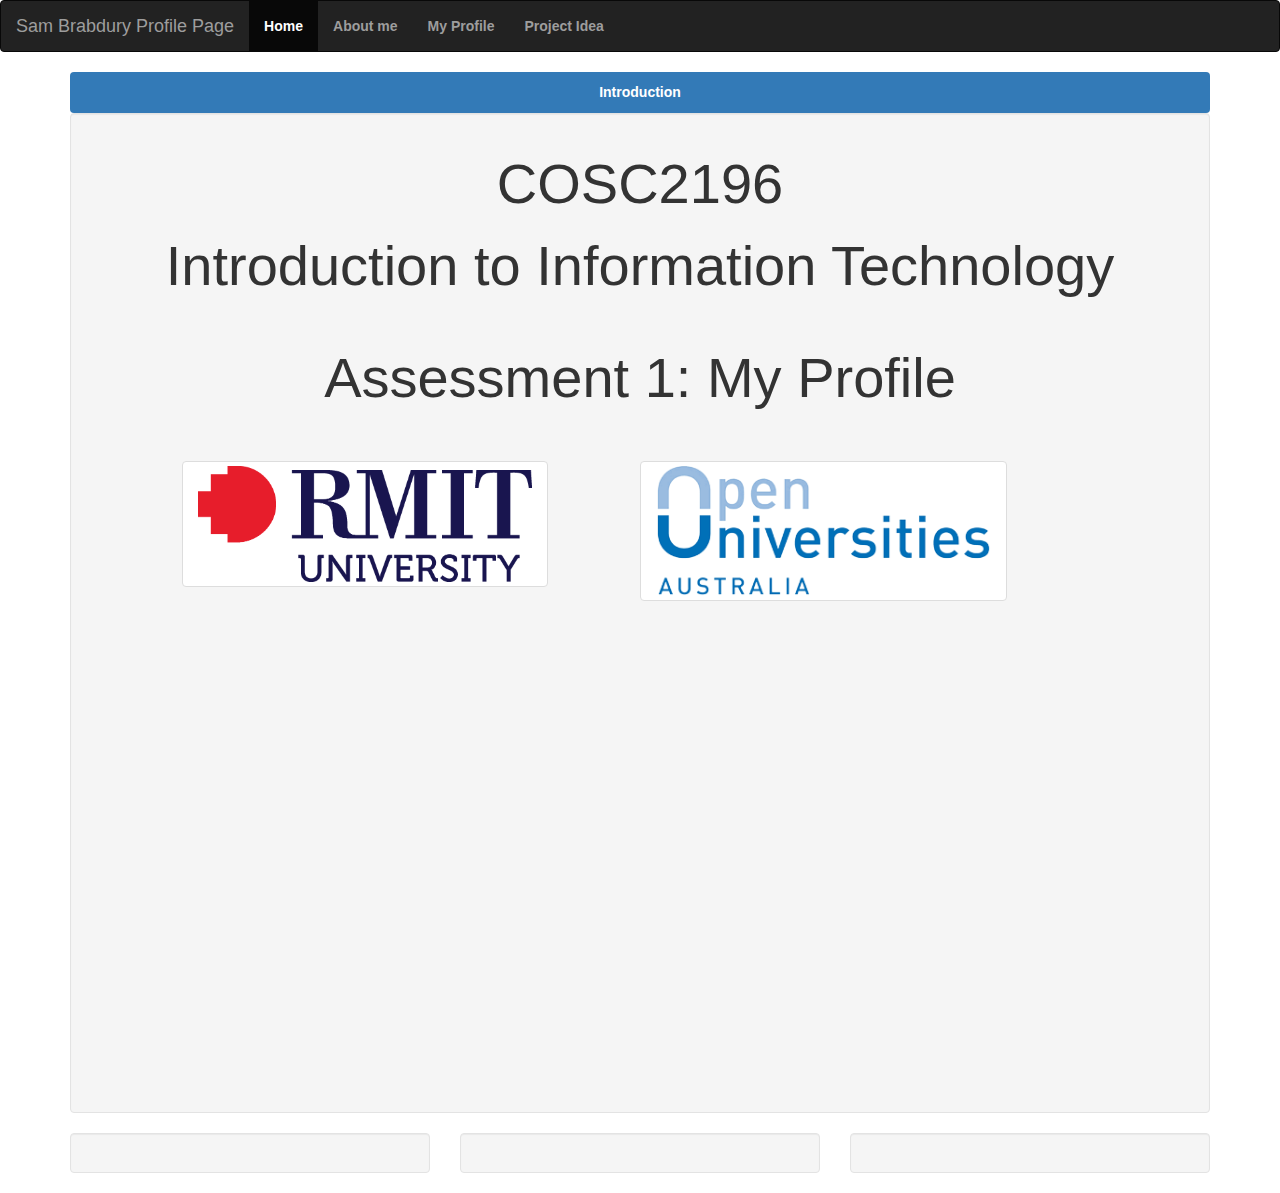
<file: index.html>
<!DOCTYPE html>
<html lang="en">
<head>
<!-- Bootstrap example from https://www.w3schools.com/bootstrap/default.asp ---->
<title>Sam Bradbury Profile</title>
<meta charset="utf-8">
<meta name="viewport" content="width=device-width, initial-scale=1">
  
<!-- Latest compiled and minified CSS -->
<link rel="stylesheet" href="https://maxcdn.bootstrapcdn.com/bootstrap/3.4.0/css/bootstrap.min.css">

<link rel="stylesheet" href="styles.css">
  
<!-- jQuery library -->
<script src="https://ajax.googleapis.com/ajax/libs/jquery/3.3.1/jquery.min.js"></script>
  
<!-- Latest compiled JavaScript -->
<script src="https://maxcdn.bootstrapcdn.com/bootstrap/3.4.0/js/bootstrap.min.js"></script>
<link rel="icon" href="images/s.ico">
</head>

<body>

<!-- start nav -->
<nav class="navbar navbar-inverse">
  <div class="container-fluid">
    <div class="navbar-header">
      <a class="navbar-brand" href="index.html">Sam Brabdury Profile Page</a>
    </div>
    <ul class="nav navbar-nav">
      <li class="active"><a href="index.html">Home</a></li>
      <li><a href="about.html">About me</a></li>
      <li><a href="personality.html">My Profile</a></li>
      <li><a href="project.html">Project Idea</a></li>
    </ul>
  </div>
</nav>
<!--end nav -->

<div class="container">
	<ul class="nav nav-pills nav-justified">
		<li class="active"><a data-toggle="pill" href="#menu1">Introduction</a></li>
	</ul>
	
	<div class="tab-content well" style="min-height:1000px;">
    <div id="menu1" class="tab-pane fade in active">
		<h1>COSC2196</h1>
		<h1>Introduction to Information Technology</h1>
		<br/>
		<h1>Assessment 1: My Profile</h1>
		</br></br>
		<div class="col-sm-1"></div>
		<img src="images/rmitLogo.png" class="img-thumbnail col-sm-4" alt="RMIT">
		<div class="col-sm-1"></div>
		<img src="images/ouaLogo.png" class="img-thumbnail col-sm-4" alt="OUA">
    </div>
  </div>
	
</div>

<div class="container">
	<div class="row">
		<div class="col-sm-4">
		<div class="well">

		</div>
		</div>
		<div class="col-sm-4">
		<div class="well">
		
		</div>
		</div>
		<div class="col-sm-4">
		<div class="well">
		
		</div>
		</div>
	</div>
</div>



</body>
</html>
</file>
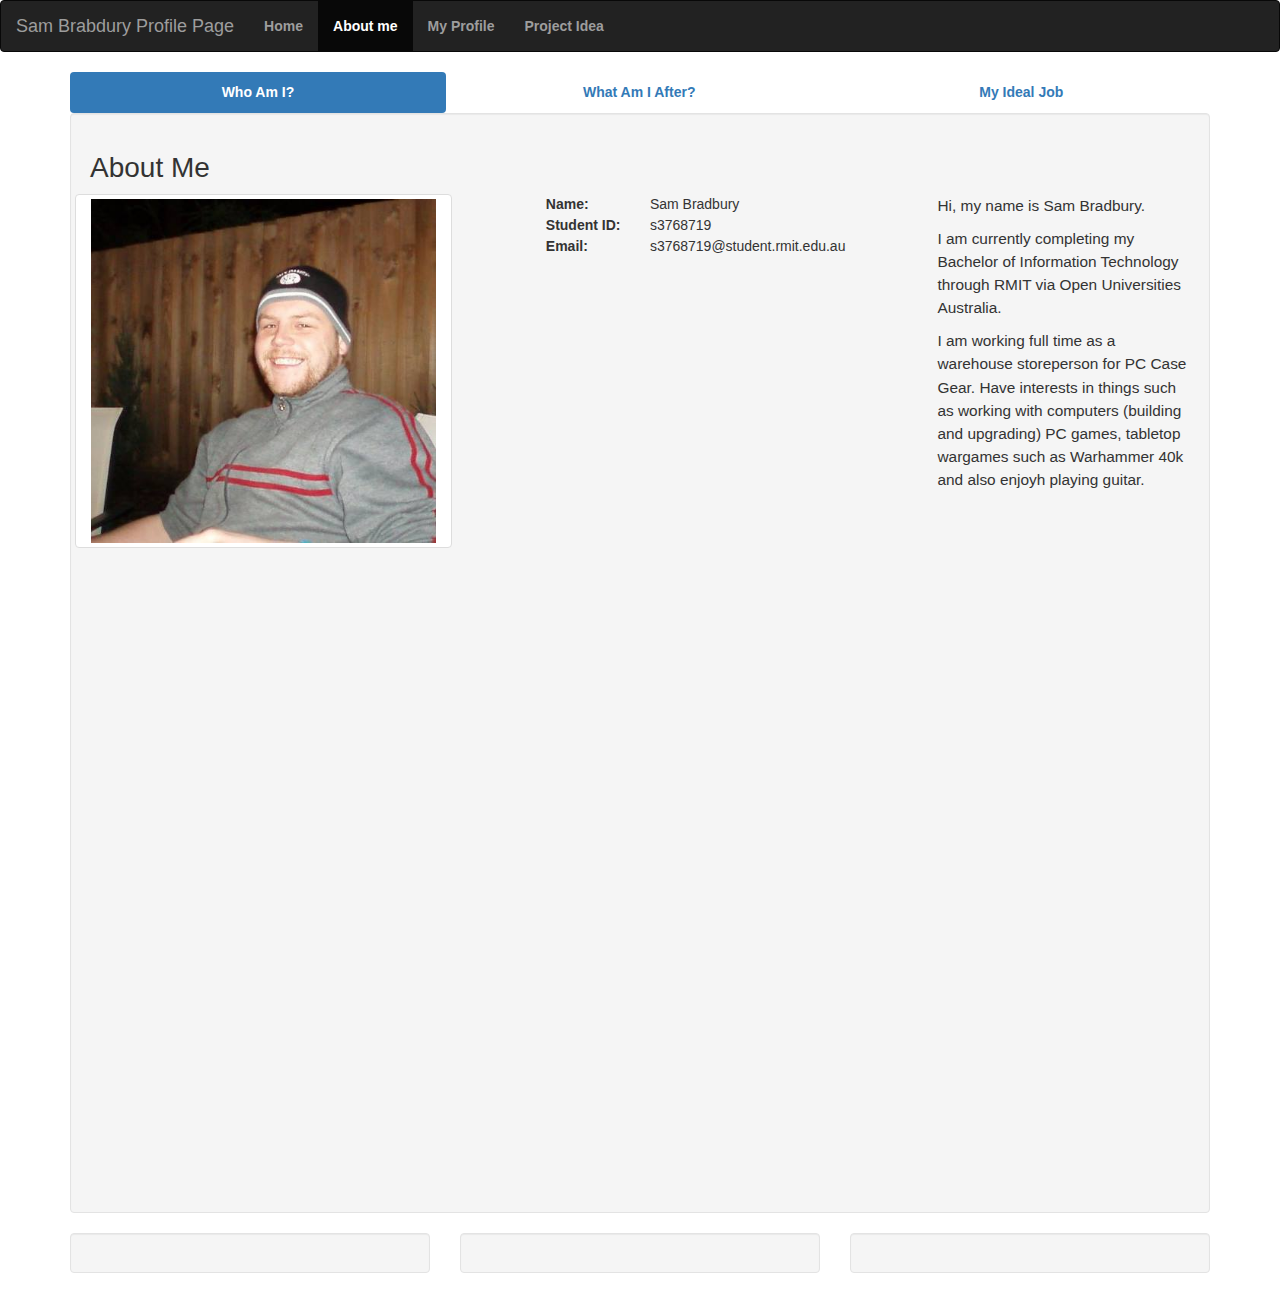
<file: about.html>
<!DOCTYPE html>
<html lang="en">
<head>
<!-- Bootstrap example from https://www.w3schools.com/bootstrap/default.asp -->
<title>Sam Bradbury Profile</title>
<meta charset="utf-8">
<meta name="viewport" content="width=device-width, initial-scale=1">
  
<!-- Latest compiled and minified CSS -->
<link rel="stylesheet" href="https://maxcdn.bootstrapcdn.com/bootstrap/3.4.0/css/bootstrap.min.css">

<link rel="stylesheet" href="styles.css">
  
<!-- jQuery library -->
<script src="https://ajax.googleapis.com/ajax/libs/jquery/3.3.1/jquery.min.js"></script>
  
<!-- Latest compiled JavaScript -->
<script src="https://maxcdn.bootstrapcdn.com/bootstrap/3.4.0/js/bootstrap.min.js"></script>
<link rel="icon" href="images/s.ico">
</head>

<body>

<!-- start nav -->
<nav class="navbar navbar-inverse">
  <div class="container-fluid">
    <div class="navbar-header">
      <a class="navbar-brand" href="index.html">Sam Brabdury Profile Page</a>
    </div>
    <ul class="nav navbar-nav">
      <li><a href="index.html">Home</a></li>
      <li class="active"><a href="about.html">About me</a></li>
      <li><a href="personality.html">My Profile</a></li>
      <li><a href="project.html">Project Idea</a></li>
    </ul>
  </div>
</nav>
<!--end nav -->

<?php
include("header.php")
?>

<div class="container">
	<ul class="nav nav-pills nav-justified">
		<li class="active"><a data-toggle="pill" href="#menu1">Who Am I?</a></li>
		<li><a data-toggle="pill" href="#menu2">What Am I After?</a></li>
		<li><a data-toggle="pill" href="#menu3">My Ideal Job</a></li>
	</ul>
  
  <div class="tab-content well" style="min-height: 1100px;">
    
    <div id="menu1" class="tab-pane fade in active">
      <h3>About Me</h3>
	  <div class="row">
			<img src="images/mePhoto.jpg" class="img-thumbnail col-sm-4" alt="moi">
			<div class="col-sm-1"></div>
			<table class="col-sm-4">
				<tr>
					<th>Name: </th>
					<td>Sam Bradbury </td>
				</tr>
				<tr>
					<th>Student ID: </th>
					<td>s3768719</td>
				</tr>
				<tr>
					<th>Email: </th>
					<td>s3768719@student.rmit.edu.au</td>
				</tr>
			</table>
			<div class="col-sm-3">
			<p>Hi, my name is Sam Bradbury.</p>
			<p>I am currently completing my Bachelor of Information Technology through RMIT via Open Universities Australia. </p>
			<p>I am working full time as a warehouse storeperson for PC Case Gear. Have interests in things such as working with computers (building and upgrading) PC games, tabletop wargames such as Warhammer 40k and also enjoyh playing guitar.</P>
			</div>
		</div>
    </div>
    <div id="menu2" class="tab-pane fade">
      <h3>What Am I After?</h3>
      <p>In an ideal scenario, I would like to run my own develpment company, building and maintaining websites and software. This is very idealistic and difficult to acheive, I will need much more knoledge and experiance to acheive this and this degree is my begining to this.</p><p>I have always worked in physical roles all my working life and as I start to get older my body is starting to let me down. I have always be a natual when it comes to technology with very little instruction and training. I have always found solutions and pathways where others would not. IT in general interests me a great deal and can see it being a great option for myself to support my family.</p>
	  <p>Avenues that I would need to take to reach my goals will include working in the industry. Jobs such as Front end developer or Database Administrator are the kinds of jobs that would put me in good stead to gain the knoledge of the industry</P>
    </div>
    <div id="menu3" class="tab-pane fade">
      <h3>Recent Ideal Job Postings</h3>
      <p>These are examples of the type of work I would like to do within the industry. All varying in scope but all provide excellant experiance towards becoming a better developer.</p>
	  <div>
	  <img src="images/jobData.jpg" class="img-thumbnail col-sm-4" alt="Data">
	  <img src="images/jobDev.jpg" class="img-thumbnail col-sm-4" alt="Data">
	  <img src="images/jobEngineer.jpg" class="img-thumbnail col-sm-4" alt="Data">
	  </div>
    </div>
  </div>
</div>

<div class="container">
	<div class="row">
		<div class="col-sm-4">
		<div class="well">

		</div>
		</div>
		<div class="col-sm-4">
		<div class="well">
		
		</div>
		</div>
		<div class="col-sm-4">
		<div class="well">
		
		</div>
		</div>
	</div>
</div>

</body>
</html>
</file>
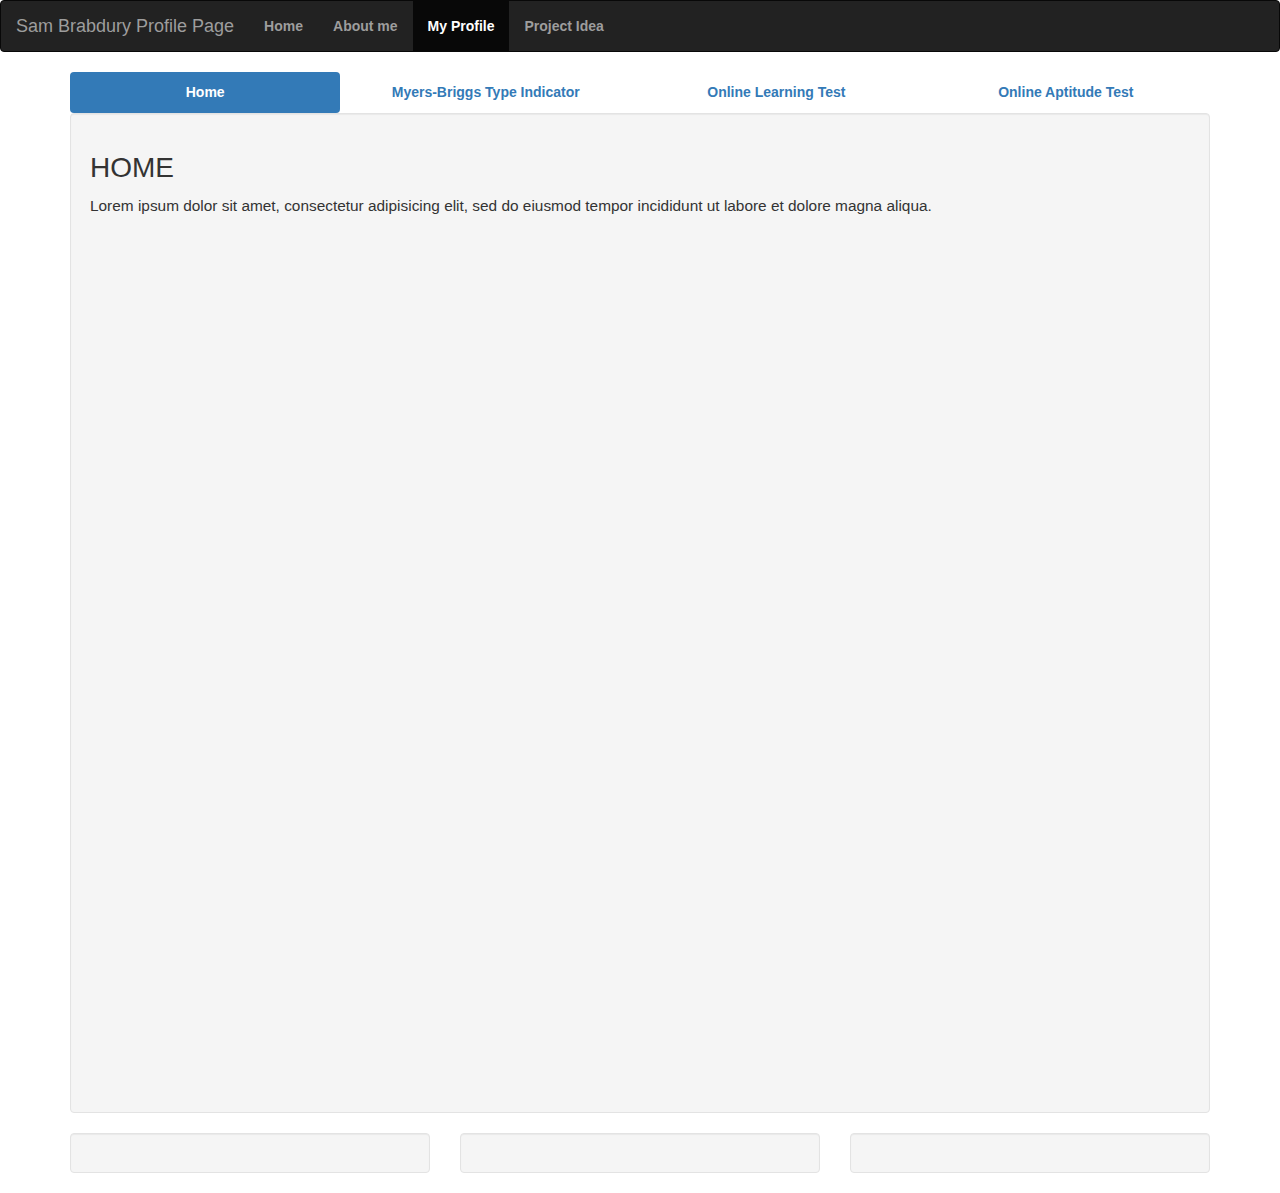
<file: personality.html>
<!DOCTYPE html>
<html lang="en">
<head>
<!-- Bootstrap example from https://www.w3schools.com/bootstrap/default.asp -->
<title>Sam Bradbury Profile</title>
<meta charset="utf-8">
<meta name="viewport" content="width=device-width, initial-scale=1">
  
<!-- Latest compiled and minified CSS -->
<link rel="stylesheet" href="https://maxcdn.bootstrapcdn.com/bootstrap/3.4.0/css/bootstrap.min.css">

<link rel="stylesheet" href="styles.css">
  
<!-- jQuery library -->
<script src="https://ajax.googleapis.com/ajax/libs/jquery/3.3.1/jquery.min.js"></script>
  
<!-- Latest compiled JavaScript -->
<script src="https://maxcdn.bootstrapcdn.com/bootstrap/3.4.0/js/bootstrap.min.js"></script>
<link rel="icon" href="images/s.ico">
</head>

<body>

<!-- start nav -->
<nav class="navbar navbar-inverse">
  <div class="container-fluid">
    <div class="navbar-header">
      <a class="navbar-brand" href="index.html">Sam Brabdury Profile Page</a>
    </div>
    <ul class="nav navbar-nav">
      <li><a href="index.html">Home</a></li>
      <li><a href="about.html">About me</a></li>
      <li class="active"><a href="personality.html">My Profile</a></li>
      <li><a href="project.html">Project Idea</a></li>
    </ul>
  </div>
</nav>
<!--end nav -->

<?php
include("header.php")
?>

<div class="container">
	<ul class="nav nav-pills nav-justified">
		<li class="active"><a data-toggle="pill" href="#home">Home</a></li>
		<li><a data-toggle="pill" href="#menu1">Myers-Briggs Type Indicator</a></li>
		<li><a data-toggle="pill" href="#menu2">Online Learning Test</a></li>
		<li><a data-toggle="pill" href="#menu3">Online Aptitude Test</a></li>
	</ul>
  
  <div class="tab-content well" style="min-height:1000px;">
    <div id="home" class="tab-pane fade in active">
      <h3>HOME</h3>
      <p>Lorem ipsum dolor sit amet, consectetur adipisicing elit, sed do eiusmod tempor incididunt ut labore et dolore magna aliqua.</p>
    </div>
<!--  -->
    <div id="menu1" class="tab-pane fade">
		<h3>Myers-Briggs Type Indicator</h3>
		<a href="https://www.16personalities.com/free-personality-test/" target="_blank">Website</a>
		<div class="row">
			<img src="images/persGraph.jpg" class="img-thumbnail col-sm-5" alt="MBTI">
			<p class="col-sm-3">Mediator personalities are true idealists, always looking for the hint of good in even the worst of people and events, searching for ways to make things better. While they may be perceived as calm, reserved, or even shy, Mediators have an inner flame and passion that can truly shine. Comprising just 4% of the population, the risk of feeling misunderstood is unfortunately high for the Mediator personality type – but when they find like-minded people to spend their time with, the harmony they feel will be a fountain of joy and inspiration.</p>
			<p class="col-sm-4">Few personality types are as poetic and kind-hearted as Mediators. Their altruism and vivid imagination allow Mediators to overcome many challenging obstacles, more often than not brightening the lives of those around them. Mediators’ creativity is invaluable in many areas, including their own personal growth. Yet Mediators can be easily tripped up in areas where their idealism and passion are more of a liability than an asset. Whether it is navigating interpersonal conflicts, confronting unpleasant facts, pursuing self-realization, or finding a career path that aligns well with your inner core, you may face numerous challenges that at times can even make you question who you really are. </p>
		</div>
    </div>
<!--  -->
    <div id="menu2" class="tab-pane fade">
      <h3>What Is My Learning Style</h3>
      <a href="http://www.whatismylearningstyle.com/index.html" target="_blank">Website</a>
	  <p>This website is aimed at deterring an individual’s learning style through a series of questionnaires.
	  <br>It is designed to be useful for people of all ages. From primary students up to adults in higher learning.
	  <br>I am what is known as a <a href="http://www.whatismylearningstyle.com/tactile-kinesthetic-learner.html" target="_blank">Tactile Learner</a>. This means I learn and improve my skills be doing and being active about something. As opposed to reading or being instructed directly.
	  </p>
	  <div class="row">
			<img src="images/learningStyle.jpg" class="img-thumbnail col-sm-6" alt="MBTI">
			<p class="col-sm-7"></p>
			
		</div>
	  
	  
    </div>
<!--  -->
    <div id="menu3" class="tab-pane fade">
      <h3>Test My Creativity</h3>
      <a href="http://www.testmycreativity.com/" target="_blank">Website</a>
	  <p>This assessment is to test your level of creativity measured across 8 different metrics.
	  <br>There are various questions and choices to compare as stated in the results below.
	  </p>
	  <div class="row">
			<img src="images/creativity.jpg" class="img-thumbnail col-sm-12" alt="MBTI">			
		</div>
	  
    </div>
  </div>
</div>

<div class="container">
	<div class="row">
		<div class="col-sm-4">
		<div class="well">

		</div>
		</div>
		<div class="col-sm-4">
		<div class="well">
		
		</div>
		</div>
		<div class="col-sm-4">
		<div class="well">
		
		</div>
		</div>
	</div>
</div>

</body>
</html>
</file>
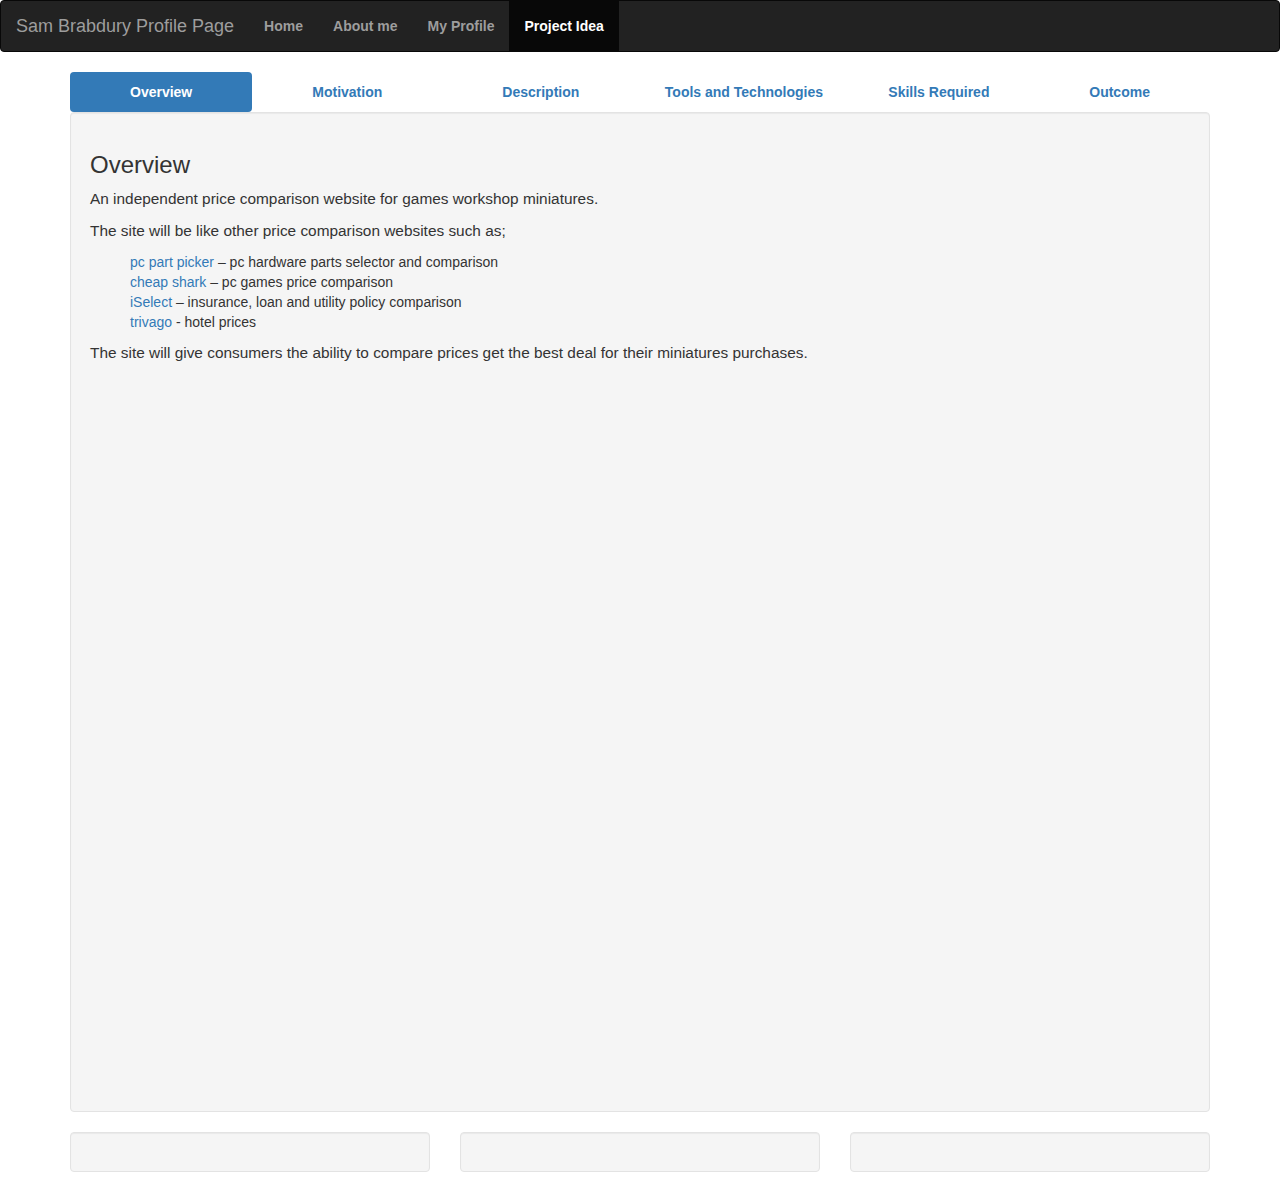
<file: project.html>
<!DOCTYPE html>
<html lang="en">
<head>
<!-- Bootstrap example from https://www.w3schools.com/bootstrap/default.asp -->
<title>Sam Bradbury Profile</title>
<meta charset="utf-8">
<meta name="viewport" content="width=device-width, initial-scale=1">

<link rel="stylesheet" href="styles.css">
  
<!-- Latest compiled and minified CSS -->
<link rel="stylesheet" href="https://maxcdn.bootstrapcdn.com/bootstrap/3.4.0/css/bootstrap.min.css">
  
<!-- jQuery library -->
<script src="https://ajax.googleapis.com/ajax/libs/jquery/3.3.1/jquery.min.js"></script>
  
<!-- Latest compiled JavaScript -->
<script src="https://maxcdn.bootstrapcdn.com/bootstrap/3.4.0/js/bootstrap.min.js"></script>
<link rel="icon" href="images/s.ico">
</head>

<body>

<!-- start nav -->
<nav class="navbar navbar-inverse">
  <div class="container-fluid">
    <div class="navbar-header">
      <a class="navbar-brand" href="index.html">Sam Brabdury Profile Page</a>
    </div>
    <ul class="nav navbar-nav">
      <li><a href="index.html">Home</a></li>
      <li><a href="about.html">About me</a></li>
      <li><a href="personality.html">My Profile</a></li>
      <li class="active"><a href="project.html">Project Idea</a></li>
    </ul>
  </div>
</nav>
<!--end nav -->

<?php
include("header.php")
?>

<div class="container">
	<ul class="nav nav-pills nav-justified">
		<li class="active"><a data-toggle="pill" href="#home">Overview</a></li>
		<li><a data-toggle="pill" href="#menu1">Motivation</a></li>
		<li><a data-toggle="pill" href="#menu2">Description</a></li>
		<li><a data-toggle="pill" href="#menu3">Tools and Technologies</a></li>
		<li><a data-toggle="pill" href="#menu4">Skills Required</a></li>
		<li><a data-toggle="pill" href="#menu5">Outcome</a></li>
	</ul>
  
  <div class="tab-content well" style="min-height:1000px;">
    <div id="home" class="tab-pane fade in active">
    <h3>Overview</h3>
    <p>An independent price comparison website for games workshop miniatures.</p>
	<p>The site will be like other price comparison websites such as;</p>
	<ul style="list-style-type:none; font-weight: normal;">
		<li><a href="https://au.pcpartpicker.com/" target="_blank">pc part picker</a> – pc hardware parts selector and comparison</li>
		<li><a href="http://www.cheapshark.com/" target="_blank">cheap shark</a> – pc games price comparison</li>
		<li><a href="https://www.iselect.com.au/" target="_blank">iSelect</a> – insurance, loan and utility policy comparison</li>
		<li><a href="https://www.trivago.com.au/" target="_blank">trivago</a> - hotel prices</li>
	</ul>
	<p>The site will give consumers the ability to compare prices get the best deal for their miniatures purchases.</p>
    </div>
    <div id="menu1" class="tab-pane fade">
      <h3>Motivation</h3>
      <p>I am passionate about a hobby called Warhammer 40,000 (or just 40k for short).<br>
	  <br>It is a table top wargame set in the 41st millennium where two players have an army of miniatures that represent them. Then they take turns using a set of rules created by Games Workshop involving tape measures and dice. There are many different tactics and rules that dictate the game as well as missions and objectives that players need to achieve to gain victory.<br>
	  <br>There are various levels of play from the most basic of casual play to tournaments involving multiple people well as being involved in the ITC (Independent Tournament Scene) where players compete with other players all over the world for getting the most points. The problem with the game is that the miniatures can be very expensive. Especially if you want to build a sizable army with them. The miniatures can be purchased from Games Workshop or from independent retailers. These retailers get special discounts from Games Workshop and sometimes they can pass these onto the consumer.<br>
	  <br>This is where the web site will come in.<br>
</p>
    </div>
    <div id="menu2" class="tab-pane fade">
      <h3>Description</h3>
      <p>The site will have an updating database of all the independent retailers around the country and will offer the best price to the user. The user can search for items directly or just browse the various categories. The user can also limit search results by region and if a store has an online webstore or is only an online shop.
	  <br></p>
	  <!-- mockup site  -->
	  <div class="Container col-sm-8" style="background-color:white; min-height:500px">
	  <img src="images/mockOne.jpg" class="img-thumbnail" alt="mock">
	  <!-- mockup site  -->
	  </div>
	  <div class="col-sm-4">
		<p>The main page of the site will have a search bar at the top, categories to the left and the bulk of the screen will display the best deals of the day, such as the newest items and any major sales happening that day.<br>
		<br>The user would also be able to select different filters and set store distance. For example; 'Only show stores that have local pickup and within 25km'<br>
		<br>Selecting an item will open the products page within the website still. It will show the different prices of all the available retailers and if it is in stock.<br>
		<br>From this product overview page, the user can then choose a retailer and a new tab will open with the retailers webpage for the user to purchase. The link to the page will have an affiliate link with it so that any purchases can be tracked back to the website.<br>
		<br>The stores that would be targeted are all independent retailers that have an online store and ship within Australia.
		<ul style="list-style-type:none; font-weight: normal;">
			<li><a href="https://www.mightyape.com.au/" target="_blank">Mighty Ape</a></li>
			<li><a href="https://www.irresistibleforce.com.au/" target="_blank">Irresistible Force</a></li>
			<li><a href="https://www.emeraldhobbies.com.au/" target="_blank">Emerald Hobbies</a></li>
			<li><a href="https://gamesempire.com.au/" target="_blank">Games Empire</a></li>
			<li><a href="http://bunkergames.net/" target="_blank">Bunker Games</a></li>
		</ul>
		These are just some of the stores that can be implemented into the site.<br>
		</p>
	  </div>
    </div>
    <div id="menu3" class="tab-pane fade">
      <h3>Tools and Technologies</h3>
      <p>The website would be like other site comparison sites. It will of course be using HTML5 and CSS for basic content and styling. It would also be using php and SQL for server-side mark-up to make use of the server database.<br>
	  <br>A web-scraping service could be used to obtain the relevant data from all the websites, which would save time. However they can be very expensive. The other approach would be to use price comparisib API within the website to search and return current prices. A site that I have come accross that would be suitable is <a href="https://www.priceapi.com/" target="_blank">Price Api</a>. It does have a free trial but does have a subscription service based on the number of price searchs it makes(called credits). I chose Price Api because there are many companies out there that provide similar solutions and some that were cheaper, however many of them limited you to major shopping sites like Amazon and Ebay. A lot of them only opperate in certain countries as well. Price API has very clear API documentation that is accessable without an existing account.<br>
	  <br>For data storage, it would be best to use scalable cloud storage with a reliable provider to have the best data integrity and security. A local server can easily become corrupted or compromised unless a substantial investment was made.<br>
	  </p>
    </div>
	<div id="menu4" class="tab-pane fade">
		<h3>Skills Required</h3>
		<p>To create this site, there must be people involved that have the following skills</P>
		<ul style="list-style-type:none; font-weight: normal;">
			<li>HTML5, CSS, PHP, SQL amd JSON knowledge</li>
			<li>Database maintenance</li>
			<li>UX design</li>
			<li>Team management</li>
			<li>Technology management with the web-scraping and cloud hosting companies</li>
		</ul>
		<p>There must also be communication between the team and the retailers. As this is a comparison site based on referral links for income, a positive relationship is a must.</p>
		<p>The comparison api would take some learning to implement so time to get familiar with this would be required<br>
		<br>Other optional skills would be design focused.<br>Experiance with Adobe Illustrator and Photoshop would be ideal.
		</p>
		

    </div>
	<div id="menu5" class="tab-pane fade">
      <h3>Outcome</h3>
      <p>Once the site is operational, a consumer will be able to visit and look up a product they are after and then go straight to the respective retailer for the item at that price. The link will be a referral link that will inform the retailer that the buyer came from the website and then pay a commission based on the sale.<br>
	  <br>This solves the initial problem of finding the best price for the miniatures that are generally overpriced in Australia.<br>
	  <br>Future iterations of the site will allow users to create army lists on the site and see the best prices from a lot of independent retailers. It will also expand into other games from different publishers such as Privateer Press and Fantasy Flight Games.<br>
	  </p>	  
	</div>
  </div>
</div>

<div class="container">
	<div class="row">
		<div class="col-sm-4">
		<div class="well">

		</div>
		</div>
		<div class="col-sm-4">
		<div class="well">
		
		</div>
		</div>
		<div class="col-sm-4">
		<div class="well">
		
		</div>
		</div>
	</div>
</div>

</body>
</html>
</file>
<file: styles.css>
body {margin: 0; padding: 0; line-height: 1.5; background-color: white;}
ul {font-weight: bold;}

h1 {font-size: 4em; text-align: center;}
h2 {font-size: 3.5em}
h3 {font-size: 2em}

p {font-size: 1.1em}
</file>
